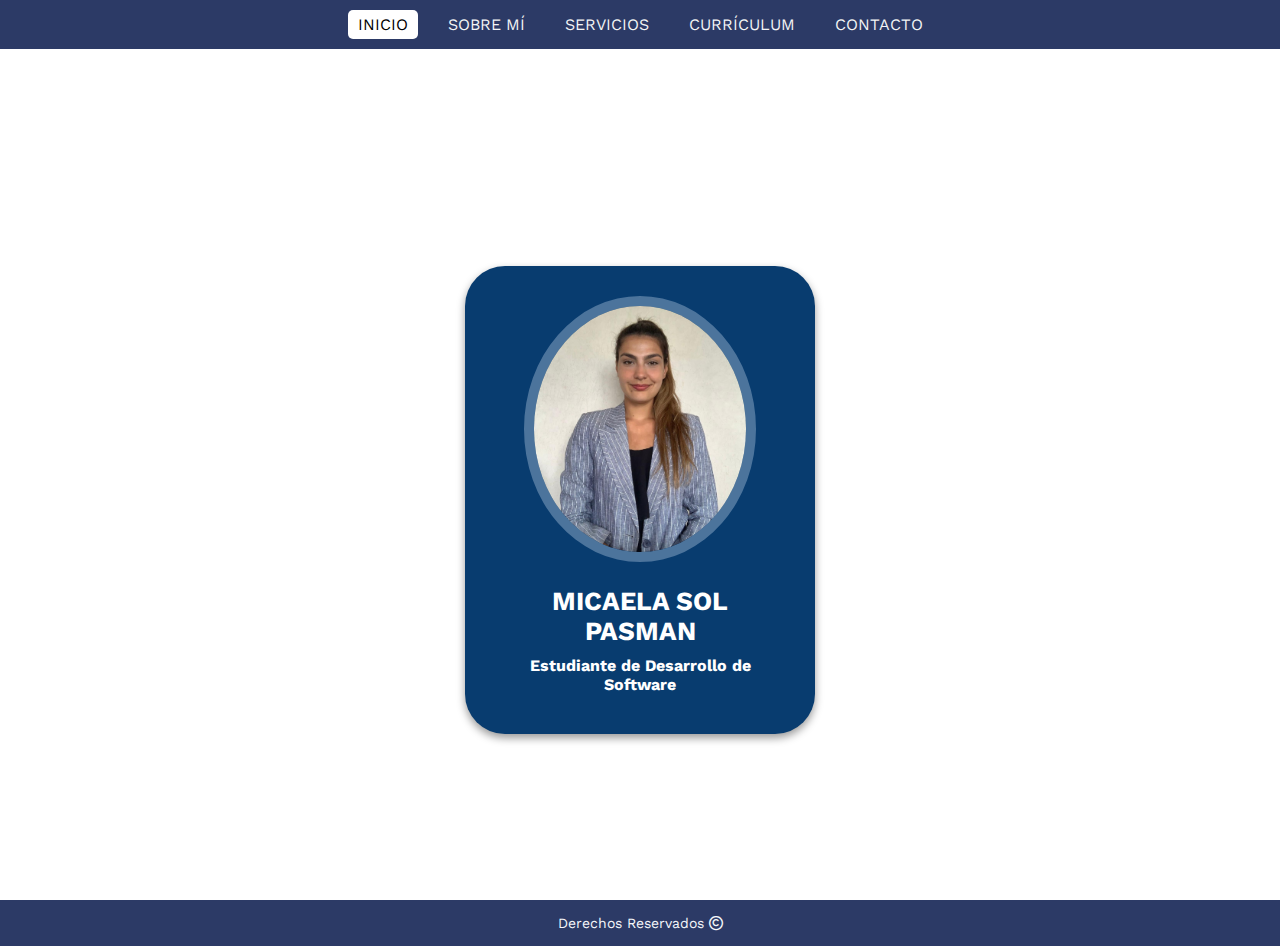
<file: index.html>
<!DOCTYPE html>
<html lang="es">
<head>
  <meta charset="UTF-8" />
  <meta name="viewport" content="width=device-width, initial-scale=1.0" />
  <title>Portfolio - Micaela Sol Pasman</title>

  <link rel="stylesheet" href="https://cdnjs.cloudflare.com/ajax/libs/font-awesome/6.6.0/css/all.min.css" />
  <link rel="stylesheet" href="./assets/css/index.css" />
  <script defer src="./assets/js/index.js"></script>
</head>
<body>
  <header class="contenedor-header">
    <nav class="navbar">
      <button class="hamburger" id="hamburger" aria-expanded="false" aria-label="Menú">
        <i class="fa-solid fa-bars"></i>
      </button>
      <ul class="menu" id="menu">
        <li><a href="index.html" class="active">INICIO</a></li>
        <li><a href="sobremi.html">SOBRE MÍ</a></li>
        <li><a href="servicios.html">SERVICIOS</a></li>
        <li><a href="curriculum.html">CURRÍCULUM</a></li>
        <li><a href="contacto.html">CONTACTO</a></li>
      </ul>
    </nav>
  </header>

  <main class="inicio">
    <section class="contenido-banner">
      <div class="contenedor-img">
        <img src="assets/img/FOTO CV.jpeg" alt="Foto CV" />
      </div>
      <h1 class="micaela">MICAELA SOL PASMAN</h1>
      <h2 class="estudiante">Estudiante de Desarrollo de Software</h2>
    </section>
  </main>

  <footer>
    <p class="derechos">Derechos Reservados <i class="fa-regular fa-copyright"></i></p>
  </footer>
</body>
</html>
</file>
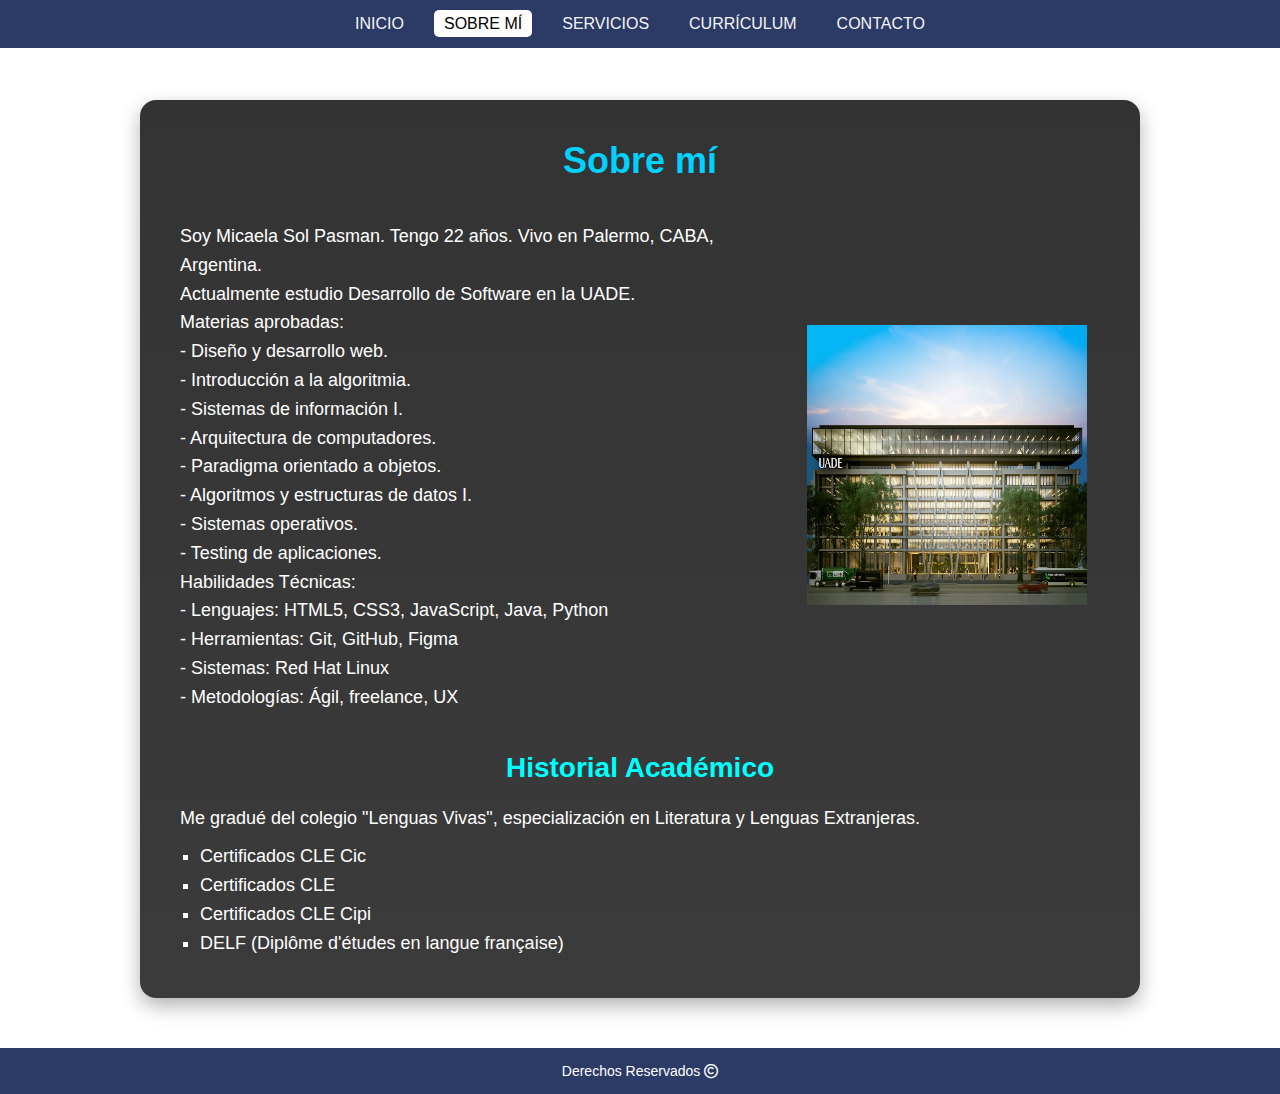
<file: sobremi.html>
<!DOCTYPE html>
<html lang="es">
<head>
    <meta charset="UTF-8">
    <meta name="viewport" content="width=device-width, initial-scale=1.0">
    <title>Sobre mí</title>
    <link rel="stylesheet" href="https://cdnjs.cloudflare.com/ajax/libs/font-awesome/6.6.0/css/all.min.css">
    <link rel="stylesheet" href="./assets/css/sobremi.css">
    <script defer src="./assets/js/index.js"></script>
</head>
<body>
    <header class="contenedor-header">
        <nav class="navbar">
            <button class="hamburger" id="hamburger">
                <i class="fa-solid fa-bars"></i>
            </button>
            <ul class="menu" id="menu">
                <li><a href="index.html">INICIO</a></li>
                <li><a href="sobremi.html" class="active">SOBRE MÍ</a></li>
                <li><a href="servicios.html">SERVICIOS</a></li>
                <li><a href="curriculum.html">CURRÍCULUM</a></li>
                <li><a href="contacto.html">CONTACTO</a></li>
            </ul>
        </nav>
    </header>

    <main>
        <section class="sobremi">
            <div class="contenido-seccion">
                <h2 class="titulo-seccion">Sobre mí</h2>
                <div class="info-personal">
                    <div class="texto">
                        <p>Soy Micaela Sol Pasman. Tengo 22 años. Vivo en Palermo, CABA, Argentina.</p>
                        <p>Actualmente estudio Desarrollo de Software en la UADE. <br> Materias aprobadas:
                            <br>- Diseño y desarrollo web.
                            <br>- Introducción a la algoritmia.
                            <br>- Sistemas de información I.
                            <br>- Arquitectura de computadores.
                            <br>- Paradigma orientado a objetos.
                            <br>- Algoritmos y estructuras de datos I.
                            <br>- Sistemas operativos.
                            <br>- Testing de aplicaciones.
                        </p>
                        <p>Habilidades Técnicas:
                            <br>- Lenguajes: HTML5, CSS3, JavaScript, Java, Python
                            <br>- Herramientas: Git, GitHub, Figma
                            <br>- Sistemas: Red Hat Linux
                            <br>- Metodologías: Ágil, freelance, UX
                        </p>
                    </div>
                    <div class="imagen">
                        <img src="./assets/img/uade.jpg" alt="UADE" width="280" height="280">
                    </div>
                </div>

                <h3 class="subtitulo">Historial Académico</h3>
                <div class="historial">
                    <p>Me gradué del colegio "Lenguas Vivas", especialización en Literatura y Lenguas Extranjeras.</p>
                    <ul>
                        <li>Certificados CLE Cic</li>
                        <li>Certificados CLE</li>
                        <li>Certificados CLE Cipi</li>
                        <li>DELF (Diplôme d'études en langue française)</li>
                    </ul>
                </div>
            </div>
        </section>
    </main>

    <footer>
        <p class="derechos">Derechos Reservados <i class="fa-regular fa-copyright"></i></p>
    </footer>

  
</body>
</html>
</file>
<file: assets/css/index.css>
@import url('https://fonts.googleapis.com/css2?family=Righteous&family=Work+Sans:wght@100..900&display=swap');

* {
  box-sizing: border-box;
  margin: 0;
  padding: 0;
  font-family: 'Work Sans', sans-serif;
}

html {
  scroll-behavior: smooth;
}

/* HEADER */

.contenedor-header {
  background-color: #2C3A66;
  position: fixed;
  width: 100%;
  top: 0;
  left: 0;
  z-index: 99;
}

.navbar {
  display: flex;
  justify-content: center;
  padding: 15px 20px;
}

.hamburger {
  display: none;
  background: none;
  border: none;
  font-size: 28px;
  color: white;
  cursor: pointer;
  margin-left: auto;
}

.menu {
  list-style: none;
  display: flex;
  gap: 20px;
}

.menu li a {
  color: rgb(243, 244, 245);
  text-decoration: none;
  padding: 5px 10px;
  border-radius: 5px;
  transition: background 0.3s, color 0.3s;
}

.menu li a:hover,
.menu li a.active {
  background-color: #ffffff;
  color: #000000;
}

/* Responsive para móviles */

@media (max-width: 480px) {
  .navbar {
    justify-content: space-between;
    align-items: center;
  }

  .hamburger {
    display: block;
  }

  .menu {
    flex-direction: column;
    background-color: #2C3A66;
    position: absolute;
    top: 60px;
    right: 0;
    width: 100%;
    padding: 1rem;
    font-size: 1rem;
    border-radius: 0 0 8px 8px;
    box-shadow: 0 4px 8px rgba(0, 0, 0, 0.3);
    max-height: 0;
    overflow: hidden;
    transition: max-height 0.3s ease-out;
    z-index: 98;
  }

  .menu.show {
    max-height: 500px;
    transition: max-height 0.5s ease-in;
  }

  .menu li {
    text-align: center;
    padding: 10px 0;
  }
}

/* MAIN */

.inicio {
  min-height: 100vh;
  display: flex;
  align-items: center;
  justify-content: center;
  padding-top: 100px;
}

.contenido-banner {
  background-color: rgb(8, 60, 111);
  color: white;
  text-align: center;
  padding: 30px;
  border-radius: 40px;
  width: 350px;
  box-shadow: 0 4px 8px rgba(0, 0, 0, 0.4);
  transition: transform 0.3s;
}

.contenido-banner:hover {
  transform: scale(1.05);
}

.contenedor-img img {
  width: 80%;
  border-radius: 100%;
  border: 10px solid rgb(76, 116, 156);
  margin-bottom: 20px;
}

.micaela {
  font-size: 26px;
  margin-bottom: 10px;
}

.estudiante {
  font-size: 16px;
  margin-bottom: 10px;
}

/* FOOTER */

footer {
  background-color: #2C3A66;
  color: #F5F7FA;
  text-align: center;
  padding: 15px;
  font-size: 14px;
}
</file>
<file: assets/css/sobremi.css>
* {
    box-sizing: border-box;
    margin: 0;
    padding: 0;
    font-family: 'Work Sans', sans-serif;
}


html {
    scroll-behavior: smooth;
}

/* Menú desplegable */

.hamburger {
    display: none;
    background: none;
    border: none;
    font-size: 24px;
    color: white;
    cursor: pointer;
    margin-left: 650px;
}

/* Responsive */
@media (max-width: 320px) {
    .contenedor-header {
        position: fixed;
        width: 100%;
    }

    .navbar {
        flex-direction: row;
        justify-content: space-between;
        padding: 10px 20px;
    }

    .hamburger {
        display: block;
        font-size: 28px;
        color: white;
    }

    .menu {
        flex-direction: column;
        background-color: #2C3A66;
        position: absolute;
        top: 60px;
        right: 0;
        width: 100%;
        padding: 1rem;
        font-size: 1rem;
        border-radius: 0 0 8px 8px;
        box-shadow: 0 4px 8px rgba(0, 0, 0, 0.3);
        max-height: 0;
        overflow: hidden;
        transition: max-height 0.3s ease-out;
        z-index: 98;
    }

    .menu.show {
        max-height: 500px;
        transition: max-height 0.5s ease-in;
    }

    .menu li {
        text-align: center;
        padding: 10px 0;
    }
}



/* HEADER */

.contenedor-header {
    background-color: #2C3A66;
    position: fixed;
    width: 100%;
    top: 0;
    left: 0;
    z-index: 99;
}

.navbar {
    display: flex;
    justify-content: center;
    padding: 15px 20px;
}

.menu {
    list-style: none;
    display: flex;
    gap: 20px;
}

.menu li a {
    color: rgb(243, 244, 245);
    text-decoration: none;
    padding: 5px 10px;
    border-radius: 5px;
    transition: background 0.3s, color 0.3s;
}

.menu li a:hover,
.menu li a.active {
    background-color: #ffffff;
    color: #000000;
}


/* MAIN */
main {
    color: white;
    padding: 100px 20px 50px;
  }
  
  .contenido-seccion {
    max-width: 1000px;
    margin: 0 auto;
    padding: 40px;
    background: linear-gradient(to top, rgba(10, 10, 10, 0.8), #333);
    border-radius: 16px;
    box-shadow: 0 8px 20px rgba(0, 0, 0, 0.3);
  }
  
  .titulo-seccion {
    text-align: center;
    font-size: 36px;
    margin-bottom: 40px;
    color: #00d1ff;
  }
  
  .info-personal {
    display: flex;
    flex-wrap: wrap;
    gap: 30px;
    align-items: center;
    justify-content: space-between;
    margin-bottom: 40px;
  }
  
  .info-personal .texto {
    flex: 1 1 60%;
    font-size: 18px;
    line-height: 1.6;
  }
  
  .info-personal .imagen {
    flex: 1 1 30%;
    text-align: center;
  }
  
  .subtitulo {
    font-size: 28px;
    text-align: center;
    margin-bottom: 20px;
    color: #0ff;
  }
  
  .historial {
    font-size: 18px;
    line-height: 1.6;
  }
  
  .historial ul {
    margin-top: 10px;
    padding-left: 20px;
    list-style-type: square;
  }
/* FOOTER */

footer {
    background-color: #2C3A66;
    text-align: center;
    padding: 15px;
    color: white;
    font-size: 14px;
}
</file>
